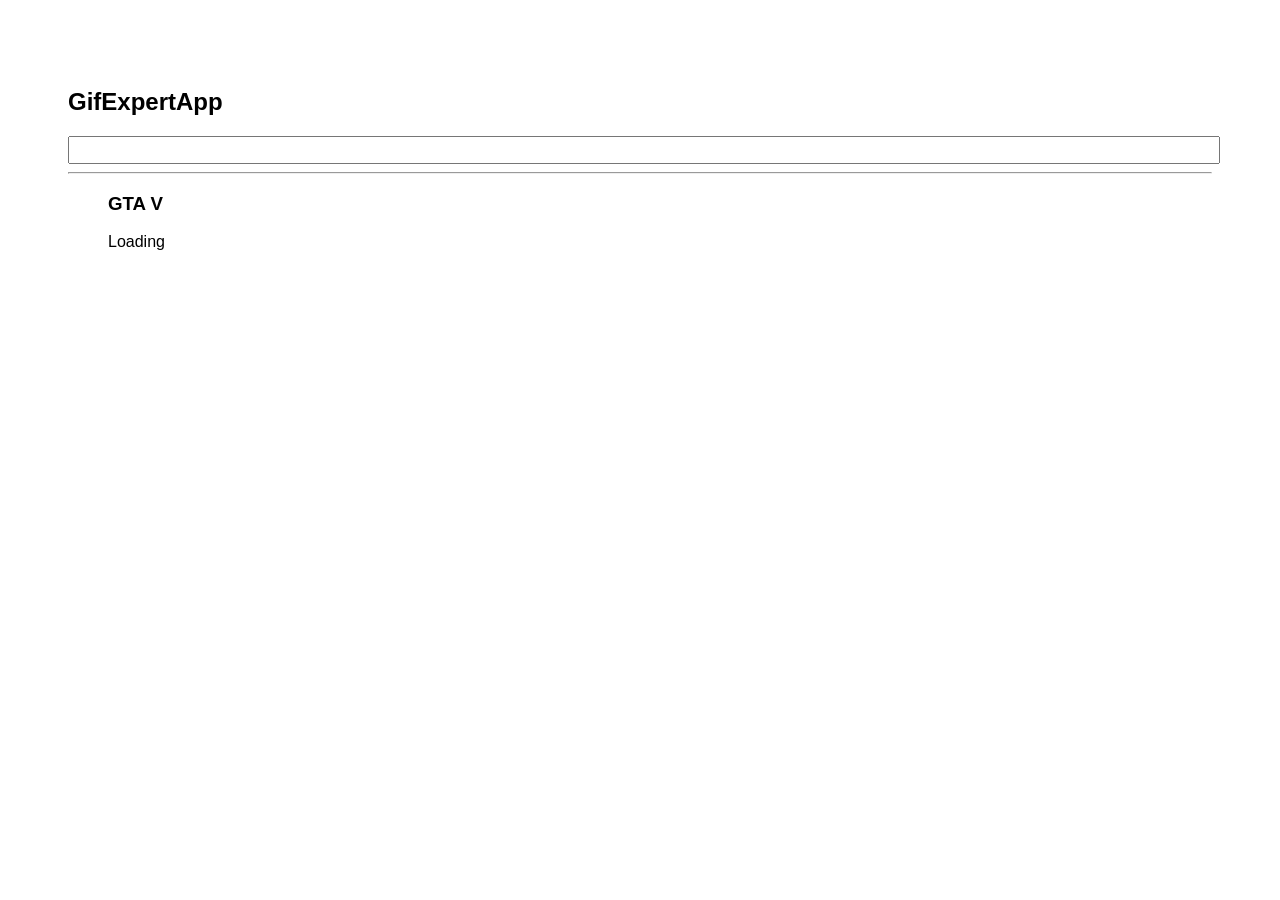
<file: docs/index.html>
<!DOCTYPE html>
<html lang="en">
  <head>
    <meta charset="utf-8" />
    <link rel="icon" href="./favicon.ico" />
    <meta name="viewport" content="width=device-width,initial-scale=1" />
    <meta name="theme-color" content="#000000" />
    <meta
      name="description"
      content="Web site created using create-react-app"
    />
    <link rel="apple-touch-icon" href="./logo192.png" />
    <link rel="manifest" href="./manifest.json" />
    <link
      rel="stylesheet"
      href="https://cdnjs.cloudflare.com/ajax/libs/animate.css/4.1.1/animate.min.css"
    />
    <title>GifExpert</title>
    <link href="./static/css/main.08b76a72.chunk.css" rel="stylesheet" />
  </head>
  <body>
    <noscript>You need to enable JavaScript to run this app.</noscript>
    <div id="root"></div>
    <script>
      !(function (e) {
        function r(r) {
          for (
            var n, f, i = r[0], l = r[1], p = r[2], c = 0, s = [];
            c < i.length;
            c++
          )
            (f = i[c]),
              Object.prototype.hasOwnProperty.call(o, f) &&
                o[f] &&
                s.push(o[f][0]),
              (o[f] = 0);
          for (n in l)
            Object.prototype.hasOwnProperty.call(l, n) && (e[n] = l[n]);
          for (a && a(r); s.length; ) s.shift()();
          return u.push.apply(u, p || []), t();
        }
        function t() {
          for (var e, r = 0; r < u.length; r++) {
            for (var t = u[r], n = !0, i = 1; i < t.length; i++) {
              var l = t[i];
              0 !== o[l] && (n = !1);
            }
            n && (u.splice(r--, 1), (e = f((f.s = t[0]))));
          }
          return e;
        }
        var n = {},
          o = { 1: 0 },
          u = [];
        function f(r) {
          if (n[r]) return n[r].exports;
          var t = (n[r] = { i: r, l: !1, exports: {} });
          return e[r].call(t.exports, t, t.exports, f), (t.l = !0), t.exports;
        }
        (f.m = e),
          (f.c = n),
          (f.d = function (e, r, t) {
            f.o(e, r) ||
              Object.defineProperty(e, r, { enumerable: !0, get: t });
          }),
          (f.r = function (e) {
            "undefined" != typeof Symbol &&
              Symbol.toStringTag &&
              Object.defineProperty(e, Symbol.toStringTag, { value: "Module" }),
              Object.defineProperty(e, "__esModule", { value: !0 });
          }),
          (f.t = function (e, r) {
            if ((1 & r && (e = f(e)), 8 & r)) return e;
            if (4 & r && "object" == typeof e && e && e.__esModule) return e;
            var t = Object.create(null);
            if (
              (f.r(t),
              Object.defineProperty(t, "default", { enumerable: !0, value: e }),
              2 & r && "string" != typeof e)
            )
              for (var n in e)
                f.d(
                  t,
                  n,
                  function (r) {
                    return e[r];
                  }.bind(null, n)
                );
            return t;
          }),
          (f.n = function (e) {
            var r =
              e && e.__esModule
                ? function () {
                    return e.default;
                  }
                : function () {
                    return e;
                  };
            return f.d(r, "a", r), r;
          }),
          (f.o = function (e, r) {
            return Object.prototype.hasOwnProperty.call(e, r);
          }),
          (f.p = "/");
        var i = (this["webpackJsonpgif-expert"] =
            this["webpackJsonpgif-expert"] || []),
          l = i.push.bind(i);
        (i.push = r), (i = i.slice());
        for (var p = 0; p < i.length; p++) r(i[p]);
        var a = l;
        t();
      })([]);
    </script>
    <script src="./static/js/2.78557d1b.chunk.js"></script>
    <script src="./static/js/main.96a5cb1a.chunk.js"></script>
  </body>
</html>
</file>
<file: docs/static/css/main.08b76a72.chunk.css>
*{font-family:Helvetica,sans-serif}body{padding:60px}input{width:100%;font-size:1.2rem;color:#464646}.card{align-content:center;border:1px solid grey;border-radius:6px;margin-bottom:10px;margin-right:10px;overflow:hidden;width:300px}.card p{padding:5px;text-align:center}.card img{max-height:150px;width:100%}.card-grid{display:flex;flex-direction:row;flex-wrap:wrap}
/*# sourceMappingURL=main.08b76a72.chunk.css.map */
</file>
